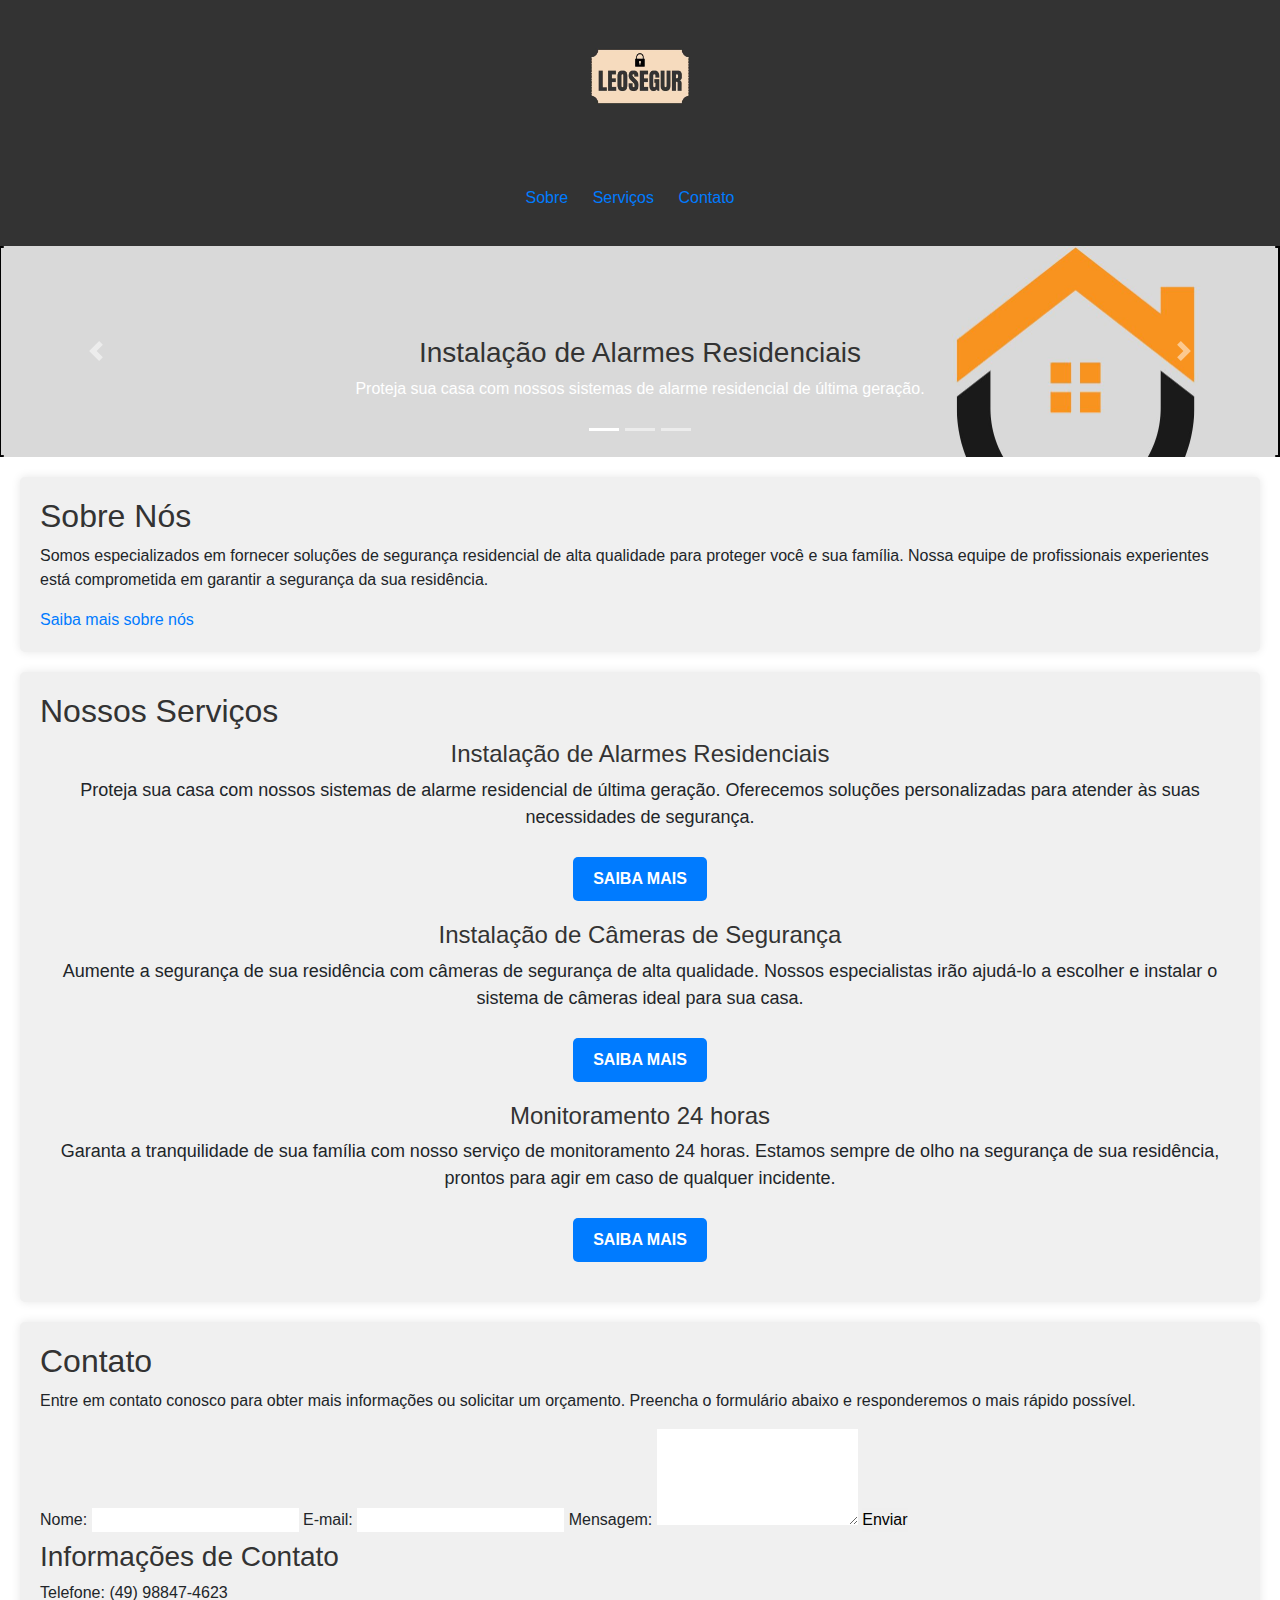
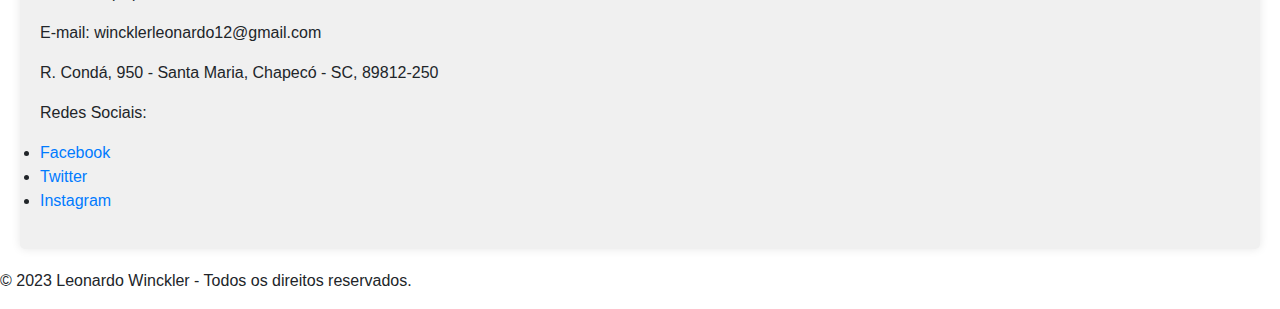
<file: index.html>
<!DOCTYPE html>
<html lang="pt-BR">
<head>
    <meta charset="UTF-8">
    <meta name="viewport" content="width=device-width, initial-scale=1.0">
    <title>Segurança Residencial</title>
    <link rel="stylesheet" type="text/css" href="style.css">

    <!-- Inclua as bibliotecas do Bootstrap -->
    <link rel="stylesheet" href="https://maxcdn.bootstrapcdn.com/bootstrap/4.5.2/css/bootstrap.min.css">
    <script src="https://ajax.googleapis.com/ajax/libs/jquery/3.5.1/jquery.min.js"></script>
    <script src="https://cdnjs.cloudflare.com/ajax/libs/popper.js/1.16.0/umd/popper.min.js"></script>
    <script src="https://maxcdn.bootstrapcdn.com/bootstrap/4.5.2/js/bootstrap.min.js"></script>

    <!-- Estilo para a logo -->
    <style>
        #logo {
            max-width: 100px; /* Defina o tamanho máximo da logo */
            margin: 10px; /* Ajuste as margens conforme necessário */
        }
    </style>
</head>
<body>
    <header>
        <img src="logo.jpg" alt="Logo da Sua Empresa" id="logo">
        <h1>Segurança Residencial</h1>
        <nav>
            <ul>
                <li><a href="#sobre">Sobre</a></li>
                <li><a href="#servicos">Serviços</a></li>
                <li><a href="#contato">Contato</a></li>
            </ul>
        </nav>
    </header>

    <!-- Carrossel de Serviços ocupando a tela inteira -->
    <div id="servicos-carrossel" class="carousel slide" data-ride="carousel" data-interval="5000">
        <!-- Indicadores -->
        <ul class="carousel-indicators">
            <li data-target="#servicos-carrossel" data-slide-to="0" class="active"></li>
            <li data-target="#servicos-carrossel" data-slide-to="1"></li>
            <li data-target="#servicos-carrossel" data-slide-to="2"></li>
        </ul>

        <!-- Slides -->
        <div class="carousel-inner">
            <!-- Serviço 1 -->
            <div class="carousel-item active">
                <a href="servico1.html">
                    <img src="2.jpg" alt="Instalação de Alarmes Residenciais" class="d-block w-100">
                    <div class="carousel-caption">
                        <h3>Instalação de Alarmes Residenciais</h3>
                        <p>Proteja sua casa com nossos sistemas de alarme residencial de última geração.</p>
                    </div>
                </a>
            </div>
            
            <!-- Serviço 2 -->
            <div class="carousel-item">
                <a href="servico2.html">
                    <img src="1.jpg" alt="Instalação de Câmeras de Segurança" class="d-block w-100">
                    <div class="carousel-caption">
                        <h3>Instalação de Câmeras de Segurança</h3>
                        <p>Aumente a segurança de sua residência com câmeras de segurança de alta qualidade.</p>
                    </div>
                </a>
            </div>

            <!-- Serviço 3 (Junção dos Serviços 1 e 2) -->
            <div class="carousel-item">
                <a href="servico3.html">
                    <img src="3.jpg" alt="Soluções de Segurança Residencial" class="d-block w-100">
                    <div class="carousel-caption">
                        <h3>Soluções de Segurança Residencial</h3>
                        <p>Proteja sua casa com nossos serviços completos de segurança residencial, incluindo instalação de alarmes e câmeras de segurança.</p>
                    </div>
                </a>
            </div>
        </div>

        <!-- Controles de Navegação -->
        <a class="carousel-control-prev" href="#servicos-carrossel" data-slide="prev">
            <span class="carousel-control-prev-icon"></span>
        </a>
        <a class="carousel-control-next" href="#servicos-carrossel" data-slide="next">
            <span class="carousel-control-next-icon"></span>
        </a>
    </div>

    <!-- Seção "Sobre" -->
    <section id="sobre">
        <h2>Sobre Nós</h2>
        <p>Somos especializados em fornecer soluções de segurança residencial de alta qualidade para proteger você e sua família. Nossa equipe de profissionais experientes está comprometida em garantir a segurança da sua residência.</p>
        <a href="sobre.html">Saiba mais sobre nós</a>
    </section>

    <!-- Seção "Nossos Serviços" -->
    <section id="servicos">
        <h2>Nossos Serviços</h2>
        <div class="servico">
            <h3>Instalação de Alarmes Residenciais</h3>
            <p>Proteja sua casa com nossos sistemas de alarme residencial de última geração. Oferecemos soluções personalizadas para atender às suas necessidades de segurança.</p>
            <a href="servico1.html">Saiba mais</a>
        </div>
        <div class="servico">
            <h3>Instalação de Câmeras de Segurança</h3>
            <p>Aumente a segurança de sua residência com câmeras de segurança de alta qualidade. Nossos especialistas irão ajudá-lo a escolher e instalar o sistema de câmeras ideal para sua casa.</p>
            <a href="servico2.html">Saiba mais</a>
        </div>
        <div class="servico">
            <h3>Monitoramento 24 horas</h3>
            <p>Garanta a tranquilidade de sua família com nosso serviço de monitoramento 24 horas. Estamos sempre de olho na segurança de sua residência, prontos para agir em caso de qualquer incidente.</p>
            <a href="servico3.html">Saiba mais</a>
        </div>
    </section>   

    <!-- Seção "Contato" -->
    <section id="contato">
        <h2>Contato</h2>
        <p>Entre em contato conosco para obter mais informações ou solicitar um orçamento. Preencha o formulário abaixo e responderemos o mais rápido possível.</p>

        <div class="contato-formulario">
            <form action="processar_contato.php" method="POST">
                <label for="nome">Nome:</label>
                <input type="text" id="nome" name="nome" required>

                <label for="email">E-mail:</label>
                <input type="email" id="email" name="email" required>

                <label for="mensagem">Mensagem:</label>
                <textarea id="mensagem" name="mensagem" rows="4" required></textarea>

                <button type="submit">Enviar</button>
            </form>
        </div>
        
        <div class="informacoes-contato">
            <h3>Informações de Contato</h3>
            <p>Telefone: (49) 98847-4623</p>
            <p>E-mail: wincklerleonardo12@gmail.com</p>
            <p>R. Condá, 950 - Santa Maria, Chapecó - SC, 89812-250</p>
            <p>Redes Sociais:</p>
            <ul>
                <li><a href="#" target="_blank">Facebook</a></li>
                <li><a href="#" target="_blank">Twitter</a></li>
                <li><a href="#" target="_blank">Instagram</a></li>
            </ul>
        </div>
    </section>

    <!-- Outras seções e conteúdo -->

    <footer>
        <p>&copy; 2023 Leonardo Winckler - Todos os direitos reservados.</p>
    </footer>
</body>
</html>
</file>
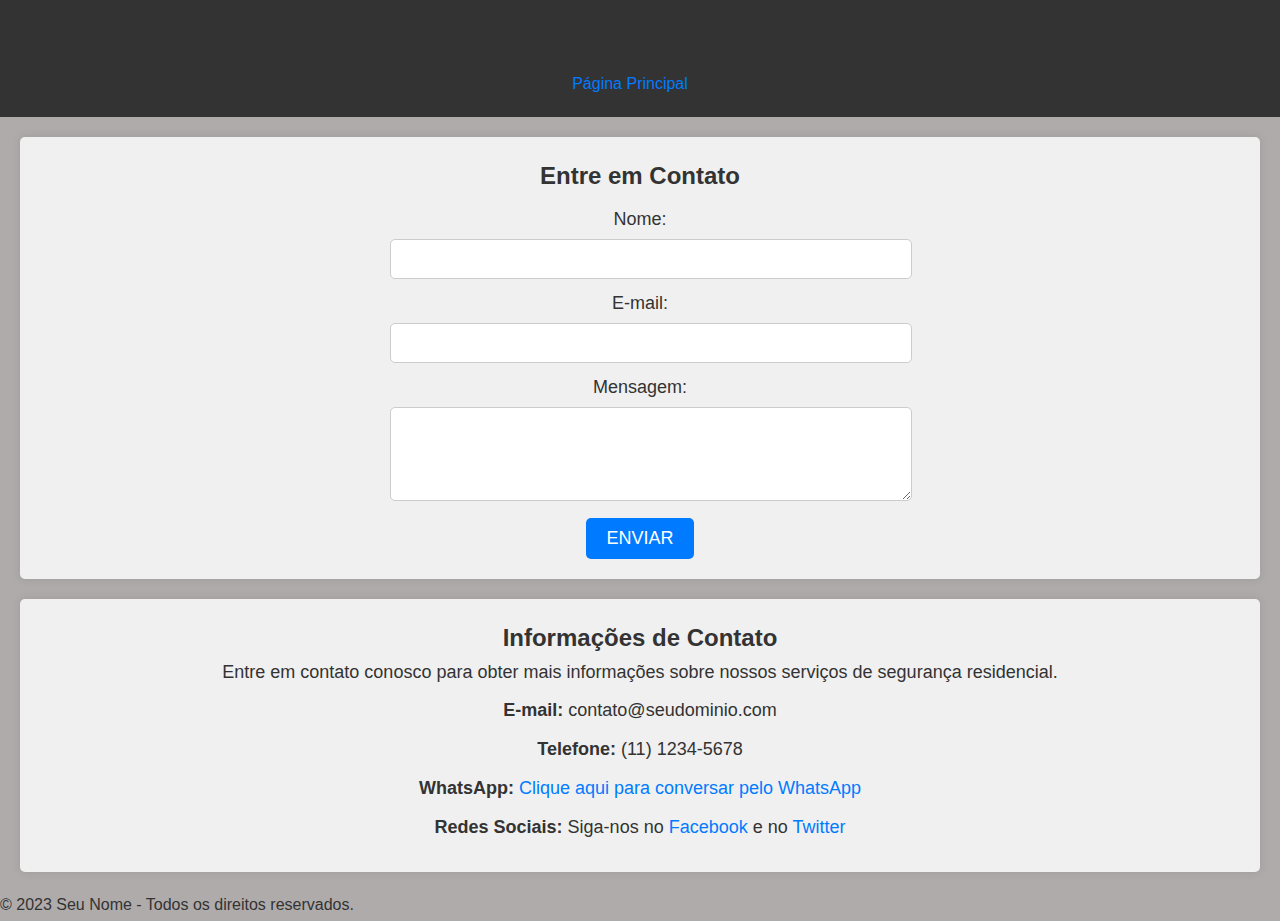
<file: contato.html>
<!DOCTYPE html>
<html lang="pt-BR">
<head>
    <meta charset="UTF-8">
    <meta name="viewport" content="width=device-width, initial-scale=1.0">
    <title>Contato</title>
    <link rel="stylesheet" type="text/css" href="style.css">
</head>
<body>
    <header>
        <h1>Contato</h1>
        <nav>
            <ul>
                <li><a href="index.html">Página Principal</a></li>
            </ul>
        </nav>
    </header>

    <section id="formulario-contato">
        <h2>Entre em Contato</h2>
        <form action="enviar.php" method="post">
            <label for="nome">Nome:</label>
            <input type="text" id="nome" name="nome" required>

            <label for="email">E-mail:</label>
            <input type="email" id="email" name="email" required>

            <label for="mensagem">Mensagem:</label>
            <textarea id="mensagem" name="mensagem" rows="4" required></textarea>

            <button type="submit">Enviar</button>
        </form>
    </section>

    <section id="informacoes-contato">
        <h2>Informações de Contato</h2>
        <p>Entre em contato conosco para obter mais informações sobre nossos serviços de segurança residencial.</p>
        <p><strong>E-mail:</strong> contato@seudominio.com</p>
        <p><strong>Telefone:</strong> (11) 1234-5678</p>
        <p><strong>WhatsApp:</strong> <a href="https://wa.me/seunumerodetelefone">Clique aqui para conversar pelo WhatsApp</a></p>
        <p><strong>Redes Sociais:</strong> Siga-nos no <a href="https://www.facebook.com/seupagina" target="_blank">Facebook</a> e no <a href="https://twitter.com/seuperfil" target="_blank">Twitter</a></p>
    </section>

    <footer>
        <p>&copy; 2023 Seu Nome - Todos os direitos reservados.</p>
    </footer>
</body>
</html>
</file>
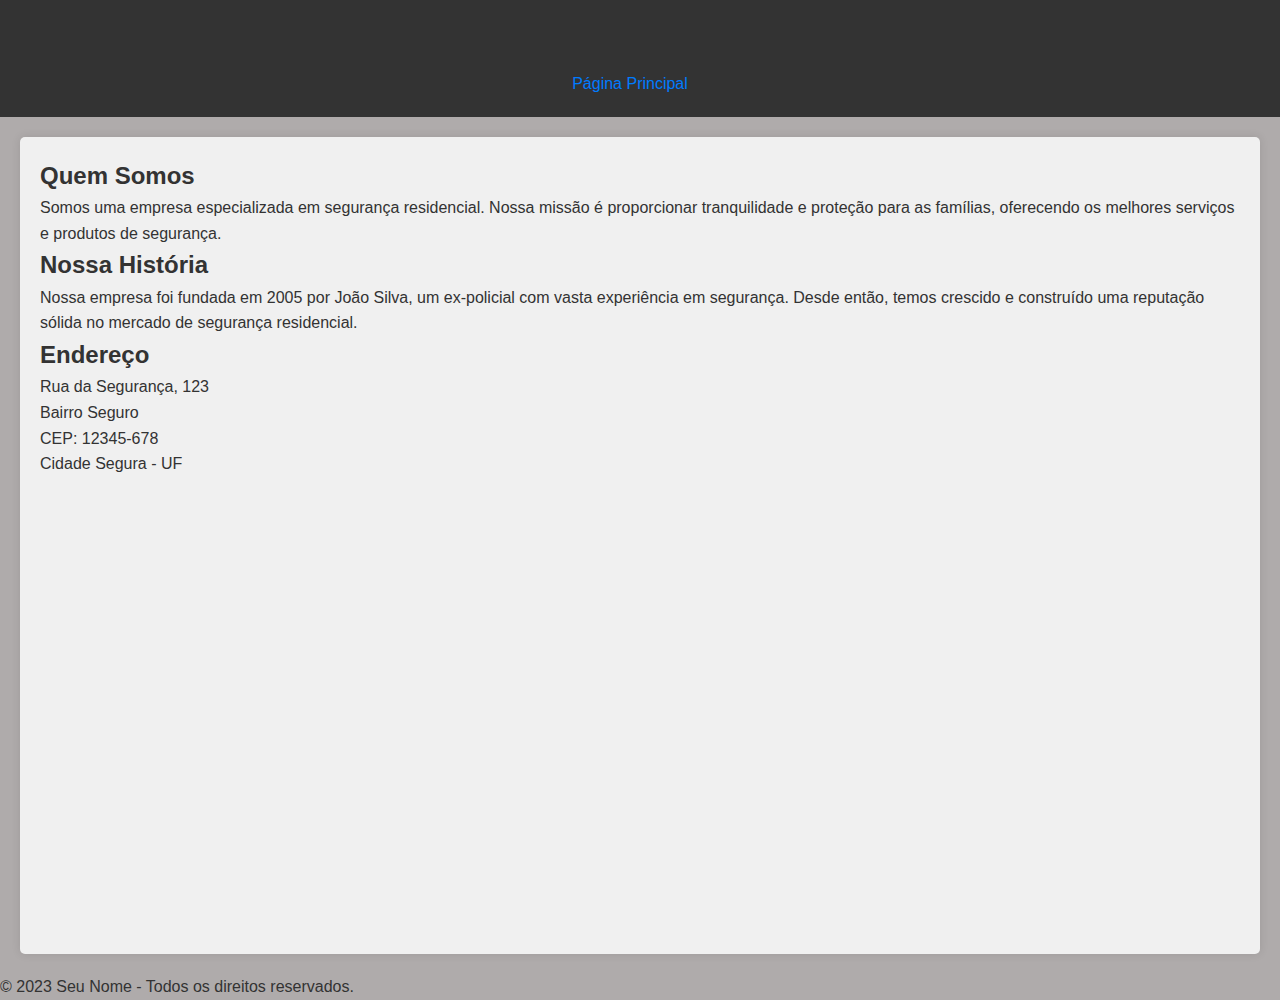
<file: sobre.html>
<!DOCTYPE html>
<html lang="pt-BR">
<head>
    <meta charset="UTF-8">
    <meta name="viewport" content="width=device-width, initial-scale=1.0">
    <title>Sobre Nós</title>
    <link rel="stylesheet" type="text/css" href="style.css">
</head>
<body>
    <header>
        <h1>Sobre Nós</h1>
        <nav>
            <ul>
                <li><a href="index.html">Página Principal</a></li>
            </ul>
        </nav>
    </header>

    <section id="conteudo-sobre">
        <h2>Quem Somos</h2>
        <p>Somos uma empresa especializada em segurança residencial. Nossa missão é proporcionar tranquilidade e proteção para as famílias, oferecendo os melhores serviços e produtos de segurança.</p>

        <h2>Nossa História</h2>
        <p>Nossa empresa foi fundada em 2005 por João Silva, um ex-policial com vasta experiência em segurança. Desde então, temos crescido e construído uma reputação sólida no mercado de segurança residencial.</p>

        <h2>Endereço</h2>
        <p>Rua da Segurança, 123<br>Bairro Seguro<br>CEP: 12345-678<br>Cidade Segura - UF</p>

        <!-- Incorporação do Google Maps -->
        <iframe src="https://www.google.com/maps/embed?pb=!1m18!1m12!1m3!1d12345.67890!2d-46.78901234!3d-23.45678901!2m3!1f0!2f0!3f0!3m2!1i1024!2i768!4f13.1!3m3!1m2!1s0x0%3A0x0!2zNDPCsDIyJzE3LjAiUyA0NsKwMjAnNDQuMyJX!5e0!3m2!1spt-BR!2sbr!4v1599472700000!5m2!1spt-BR!2sbr" width="600" height="450" frameborder="0" style="border:0;" allowfullscreen="" aria-hidden="false" tabindex="0"></iframe>
    </section>

    <footer>
        <p>&copy; 2023 Seu Nome - Todos os direitos reservados.</p>
    </footer>
</body>
</html>
</file>
<file: style.css>
/* Reset de estilos padrão */
body, h1, h2, h3, p, ul, li, form, input, textarea, button {
    margin: 0;
    padding: 0;
    border: none;
    outline: none;
}

body {
    font-family: Arial, sans-serif;
    background-color: #afabab;
    color: #333;
    line-height: 1.6;
}

header {
    background-color: #333;
    color: #fff;
    text-align: center;
    padding: 20px 0;
}

nav ul {
    list-style: none;
}

nav li {
    display: inline;
    margin-right: 20px;
}

section {
    padding: 20px;
    background-color: #f0f0f0;
    margin: 20px;
    border-radius: 5px;
    box-shadow: 0 0 10px rgba(0, 0, 0, 0.1);
}

h1, h2, h3 {
    color: #333;
}

a {
    text-decoration: none;
    color: #007BFF;
}

a:hover {
    text-decoration: underline;
}

/* Estilo para o cabeçalho da página principal */
#servicos-destaque {
    background-color: #007BFF;
    color: #fff;
    text-align: center;
    padding: 40px 0;
}

#servicos-destaque h2 {
    font-size: 36px;
}

/* Estilo para os serviços no catálogo */
.servico {
    text-align: center;
    margin-bottom: 20px;
}

.servico img {
    max-width: 100%;
    border-radius: 5px;
}

.servico h3 {
    font-size: 24px;
    margin-top: 10px;
}

.servico p {
    font-size: 18px;
}

.servico a {
    display: inline-block;
    background-color: #007BFF;
    color: #fff;
    padding: 10px 20px;
    border-radius: 5px;
    font-weight: bold;
    margin-top: 10px;
    text-transform: uppercase;
    transition: background-color 0.3s;
}

.servico a:hover {
    background-color: #0056b3;
}

/* Estilo para a seção de detalhes do serviço */
#detalhes-servico {
    text-align: center;
}

#detalhes-servico .servico-detalhes {
    margin-top: 20px;
}

/* Estilo para o formulário de contato */
#formulario-contato {
    text-align: center;
}

#formulario-contato form {
    max-width: 500px;
    margin: 0 auto;
}

#formulario-contato label {
    font-size: 18px;
    display: block;
    margin-top: 10px;
}

#formulario-contato input[type="text"],
#formulario-contato input[type="email"],
#formulario-contato textarea {
    width: 100%;
    padding: 10px;
    margin-top: 5px;
    border: 1px solid #ccc;
    border-radius: 5px;
    font-size: 16px;
}

#formulario-contato button {
    background-color: #007BFF;
    color: #fff;
    padding: 10px 20px;
    border: none;
    border-radius: 5px;
    font-size: 18px;
    text-transform: uppercase;
    cursor: pointer;
    transition: background-color 0.3s;
    margin-top: 10px;
}

#formulario-contato button:hover {
    background-color: #0056b3;
}

/* Estilo para a seção de informações de contato */
#informacoes-contato {
    text-align: center;
    margin-top: 20px;
}

#informacoes-contato p {
    font-size: 18px;
    margin-bottom: 10px;
}

#informacoes-contato a {
    color: #007BFF;
}

#informacoes-contato a:hover {
    text-decoration: underline;
}
</file>
